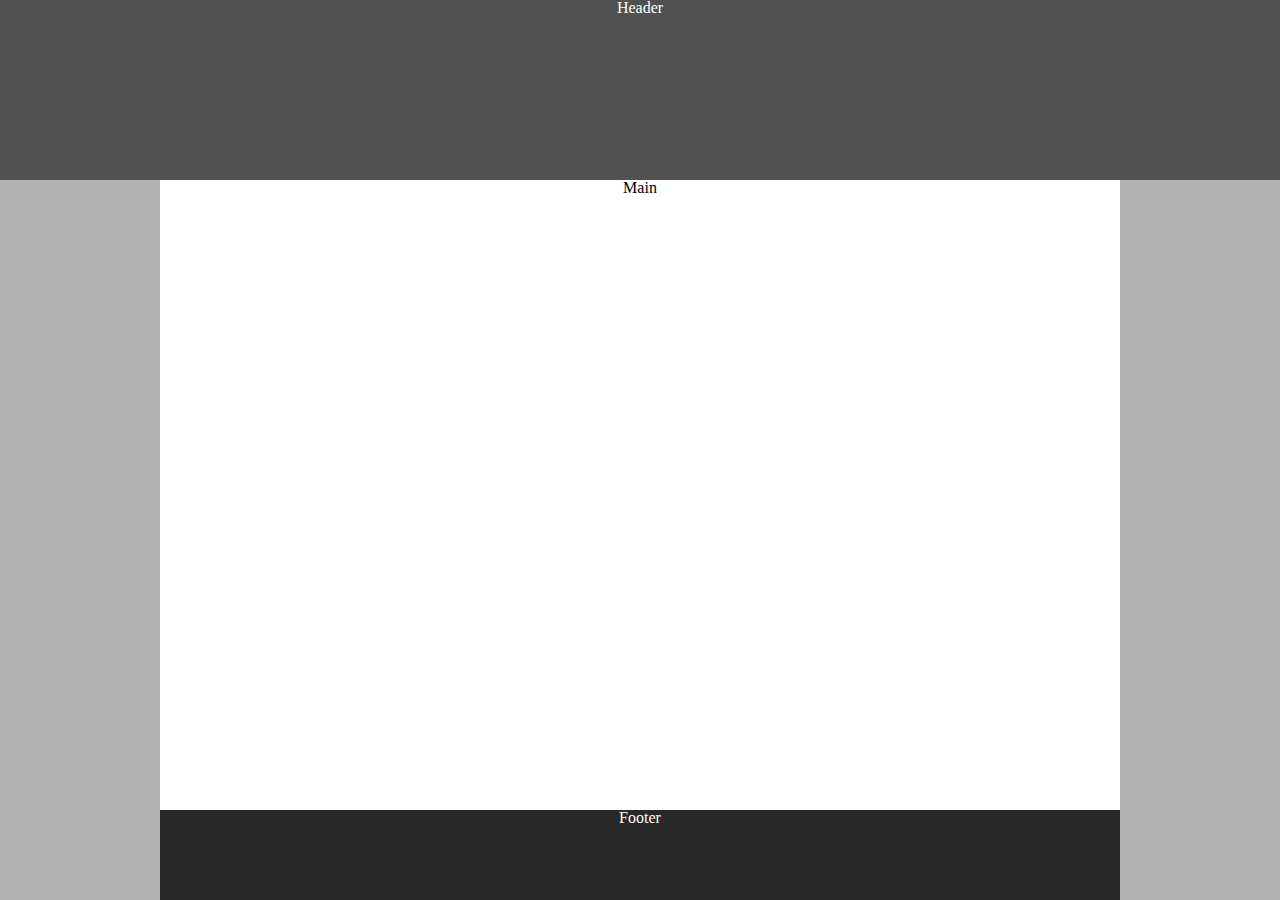
<file: drill-1/index.html>
<!DOCTYPE html>
<html lang="en">
  <head>
    <meta charset="UTF-8" />
    <meta http-equiv="X-UA-Compatible" content="IE=edge" />
    <meta name="viewport" content="width=device-width, initial-scale=1.0" />
    <title>Document</title>
    <link rel="stylesheet" href="reset.css" />
    <link rel="stylesheet" href="index.css" />
  </head>
  <body>
    <header class="center textWhite">Header</header>
    <main class="center">Main</main>
    <footer class="center textWhite">Footer</footer>
  </body>
</html>
</file>
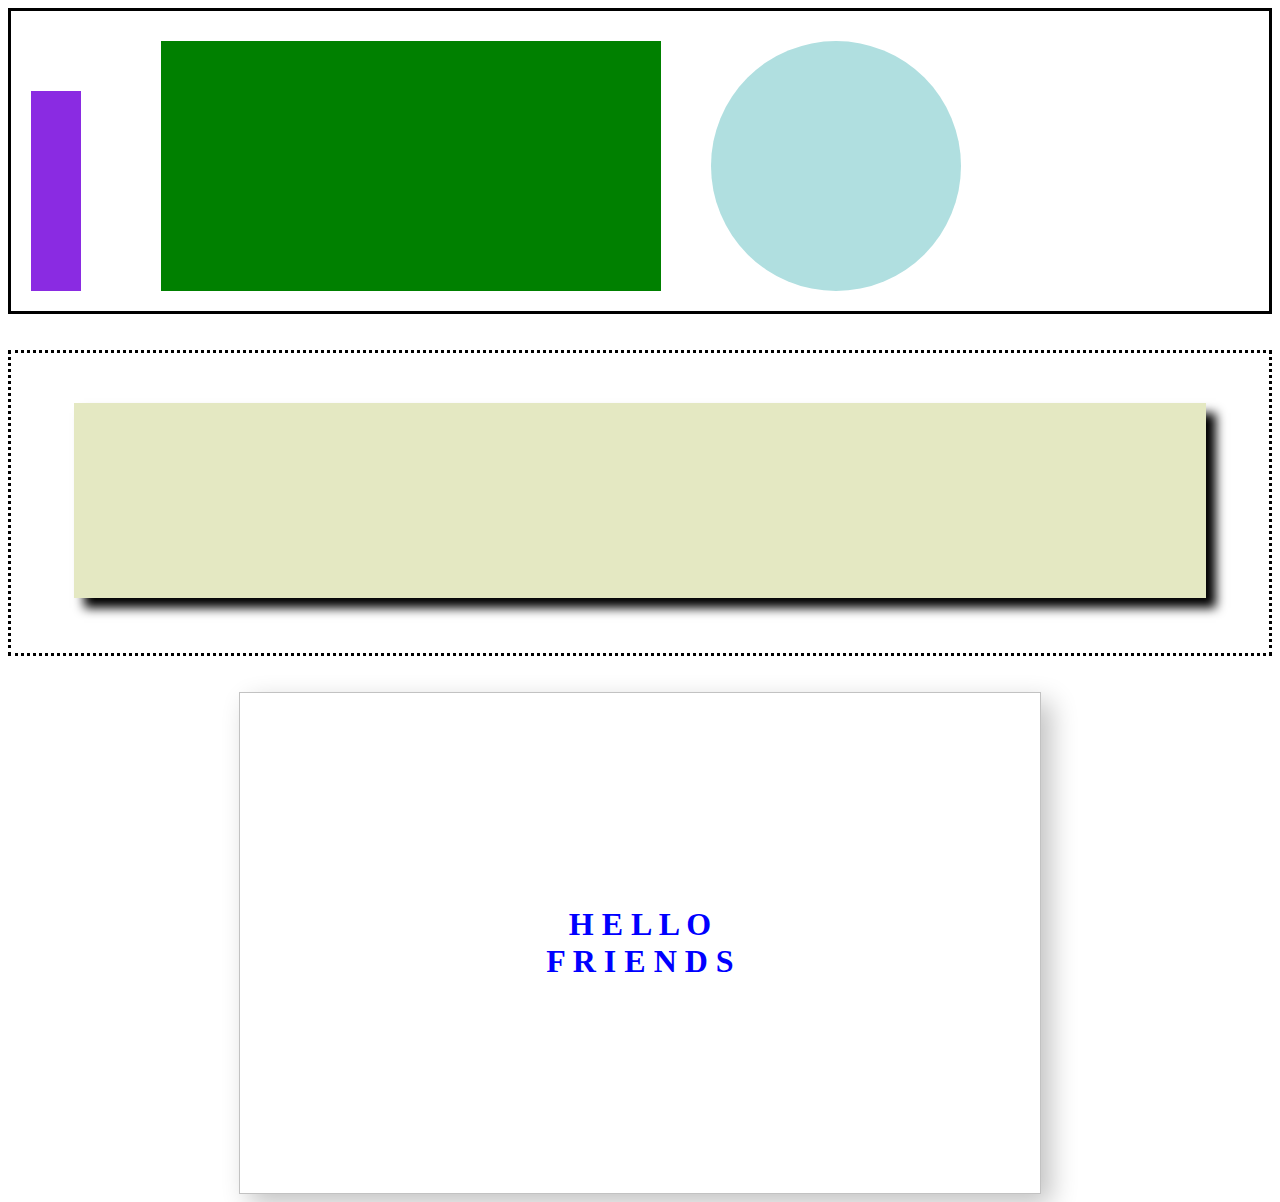
<file: drill-2/index.html>
<!DOCTYPE html>
<html lang="en">
  <head>
    <meta charset="UTF-8" />
    <meta http-equiv="X-UA-Compatible" content="IE=edge" />
    <meta name="viewport" content="width=device-width, initial-scale=1.0" />
    <title>Document</title>
    <link rel="stylesheet" href="index.css" />
  </head>
  <body>
    <div class="div1">
      <div class="purpleBox"></div>
      <div class="greenBox"></div>
      <div class="blueCircle"></div>
    </div>
    <br />
    <br />
    <div class="div2">
      <div class="yellowBox"></div>
    </div>
    <br />
    <br />
    <div class="div3">
      <p class="hello">H E L L O</p>
      <p class="friends">F R I E N D S</p>
    </div>
  </body>
</html>
</file>
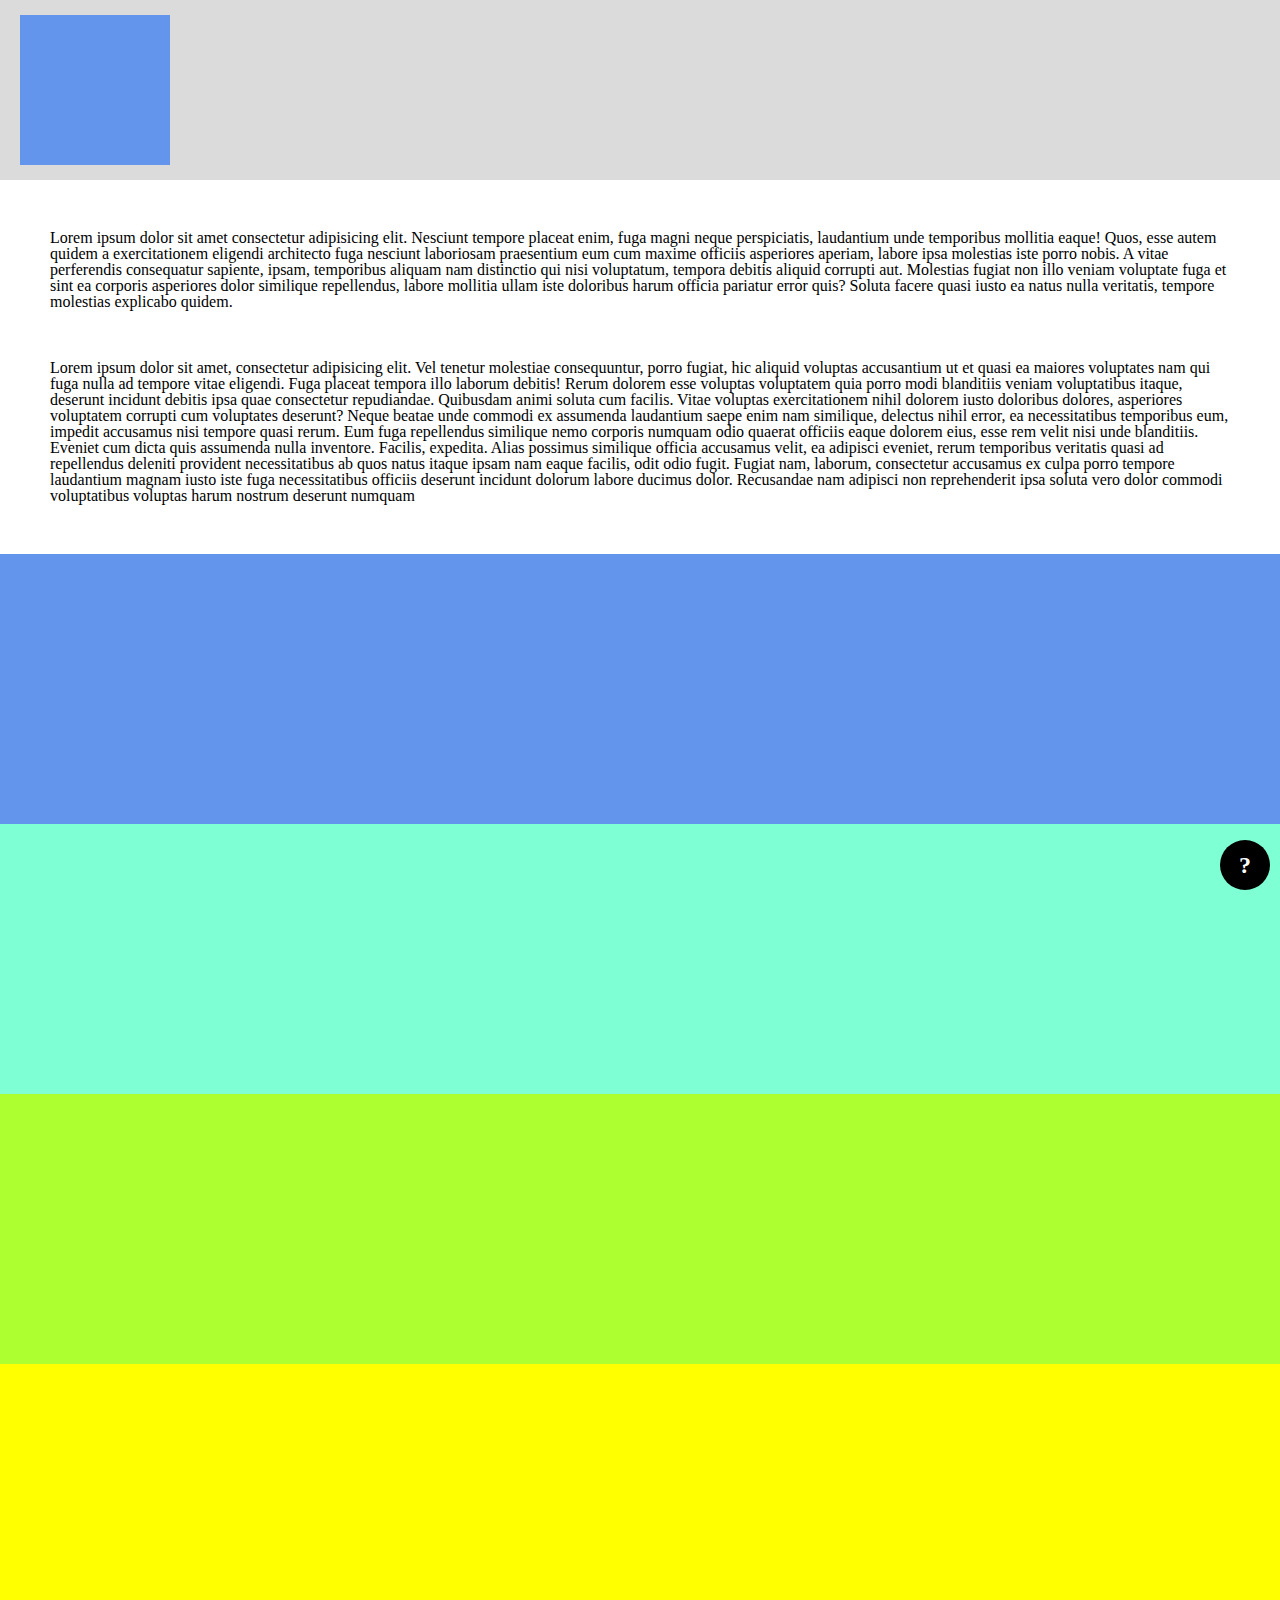
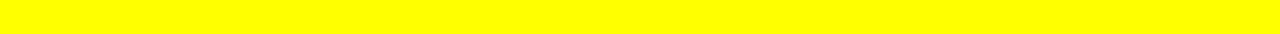
<file: drill-3/index.html>
<!DOCTYPE html>
<html lang="en">
  <head>
    <meta charset="UTF-8" />
    <meta http-equiv="X-UA-Compatible" content="IE=edge" />
    <meta name="viewport" content="width=device-width, initial-scale=1.0" />
    <title>Document</title>
    <link rel="stylesheet" href="reset.css" />
    <link rel="stylesheet" href="index.css" />
  </head>
  <body>
    <header>
      <div class="blueSquare"></div>
    </header>
    <main>
      <p>
        Lorem ipsum dolor sit amet consectetur adipisicing elit. Nesciunt
        tempore placeat enim, fuga magni neque perspiciatis, laudantium unde
        temporibus mollitia eaque! Quos, esse autem quidem a exercitationem
        eligendi architecto fuga nesciunt laboriosam praesentium eum cum maxime
        officiis asperiores aperiam, labore ipsa molestias iste porro nobis. A
        vitae perferendis consequatur sapiente, ipsam, temporibus aliquam nam
        distinctio qui nisi voluptatum, tempora debitis aliquid corrupti aut.
        Molestias fugiat non illo veniam voluptate fuga et sint ea corporis
        asperiores dolor similique repellendus, labore mollitia ullam iste
        doloribus harum officia pariatur error quis? Soluta facere quasi iusto
        ea natus nulla veritatis, tempore molestias explicabo quidem.
      </p>
      <p>
        Lorem ipsum dolor sit amet, consectetur adipisicing elit. Vel tenetur
        molestiae consequuntur, porro fugiat, hic aliquid voluptas accusantium
        ut et quasi ea maiores voluptates nam qui fuga nulla ad tempore vitae
        eligendi. Fuga placeat tempora illo laborum debitis! Rerum dolorem esse
        voluptas voluptatem quia porro modi blanditiis veniam voluptatibus
        itaque, deserunt incidunt debitis ipsa quae consectetur repudiandae.
        Quibusdam animi soluta cum facilis. Vitae voluptas exercitationem nihil
        dolorem iusto doloribus dolores, asperiores voluptatem corrupti cum
        voluptates deserunt? Neque beatae unde commodi ex assumenda laudantium
        saepe enim nam similique, delectus nihil error, ea necessitatibus
        temporibus eum, impedit accusamus nisi tempore quasi rerum. Eum fuga
        repellendus similique nemo corporis numquam odio quaerat officiis eaque
        dolorem eius, esse rem velit nisi unde blanditiis. Eveniet cum dicta
        quis assumenda nulla inventore. Facilis, expedita. Alias possimus
        similique officia accusamus velit, ea adipisci eveniet, rerum temporibus
        veritatis quasi ad repellendus deleniti provident necessitatibus ab quos
        natus itaque ipsam nam eaque facilis, odit odio fugit. Fugiat nam,
        laborum, consectetur accusamus ex culpa porro tempore laudantium magnam
        iusto iste fuga necessitatibus officiis deserunt incidunt dolorum labore
        ducimus dolor. Recusandae nam adipisci non reprehenderit ipsa soluta
        vero dolor commodi voluptatibus voluptas harum nostrum deserunt numquam
      </p>
    </main>
    <div class="main">
      <div class="bar1"></div>
      <div class="bar2"></div>
      <div class="bar3"></div>
      <div class="bar4"></div>
    </div>
    <footer>
      <div class="dot">?</div>
    </footer>
  </body>
</html>
</file>
<file: drill-1/index.css>
body {
    margin: 200;
    background-color: #b1b1b1;
    width: 100%;
    height: 100vh;
  }
  
  header {
    width: 100%;
    height: 20vh;
    background-color: #515151;
  }
  
  main {
    background-color: white;
    margin: 0 auto;
    width: 75%;
    height: 70vh;
  }
  
  footer { 
    background-color: rgb(41, 41, 41);
    margin: 0 auto;
    width: 75%;
    height: 10vh;
  }

  .center {
    text-align: center;
  }

  .textWhite {
    color: white;
  }
</file>
<file: drill-2/index.css>
.div1 {
    border-style: solid;
    height: 300px;
    position: relative;
}

.purpleBox {
    background-color: blueviolet;
    height: 200px;
    width: 50px;
    position: absolute;
    left: 20px;
    top: 80px;
}

.greenBox {
    background-color: green;
    height: 250px;
    width: 500px;
    position: absolute;
    left: 150px;
    top: 30px;
}

.blueCircle {
    background-color: rgb(176, 223, 224);
    height: 250px;
    width: 250px;
    border-radius: 50%;
    display: inline-block;
    position: absolute;
    top: 30px;
    left: 700px;
}

.div2 {
    border-style: dotted;
    height: 300px;
    position: relative;
}

.yellowBox {
    background-color: rgb(228, 232, 194);
    height: 65%;
    width: 90%;
    margin: auto auto;
    margin-top: 50px;
    box-shadow: 10px 10px 10px black;
}

.div3 {
    margin: auto auto;
    position: relative;
    width: 800px;
    height: 500px;
    box-shadow: 10px 10px 25px rgb(194, 194, 194);
    display: flex;
    justify-content: center;
    flex-direction: column;
    text-align: center; 
    border: 1px solid rgb(194, 194, 194);
}

p {
    margin-top: 0;
    margin-bottom: 0;
    color: blue;
    font-size: xx-large;
    font-weight: bold;
}
</file>
<file: drill-3/index.css>
header {
    width: 100%;
    height: 20vh;
    background-color: #dbdbdb;
    position: relative;
  }


p {
    margin: 50px 50px;
    border: 0;
}

.blueSquare {
    width: 150px;
    height: 150px;
    background-color: cornflowerblue;
    position: absolute;
    top: 15px;
    left: 20px;
}

.main {
	display: flex;
	flex-direction: column;
	flex-wrap: nowrap;
	justify-content: flex-start;
	align-items: stretch;
	align-content: stretch;
}

.bar1 {
    background-color: cornflowerblue;
    width: 100%;
    height: 30vh;
}

.bar2 {
    background-color: aquamarine;
    width: 100%;
    height: 30vh;
}

.bar3 {
    background-color: greenyellow;
    width: 100%;
    height: 30vh;
}

.bar4 {
    background-color: yellow;
    width: 100%;
    height: 30vh;
}

.dot {
  height: 50px;
  width: 50px;
  background-color: black;
  color: white;
  border-radius: 50%;
  line-height: 50px;
  font-weight: bold;
  font-size: x-large;
  display: inline-block;
  position: fixed;
  bottom: 10px;
  right: 10px;
  text-align: center;
}
</file>
